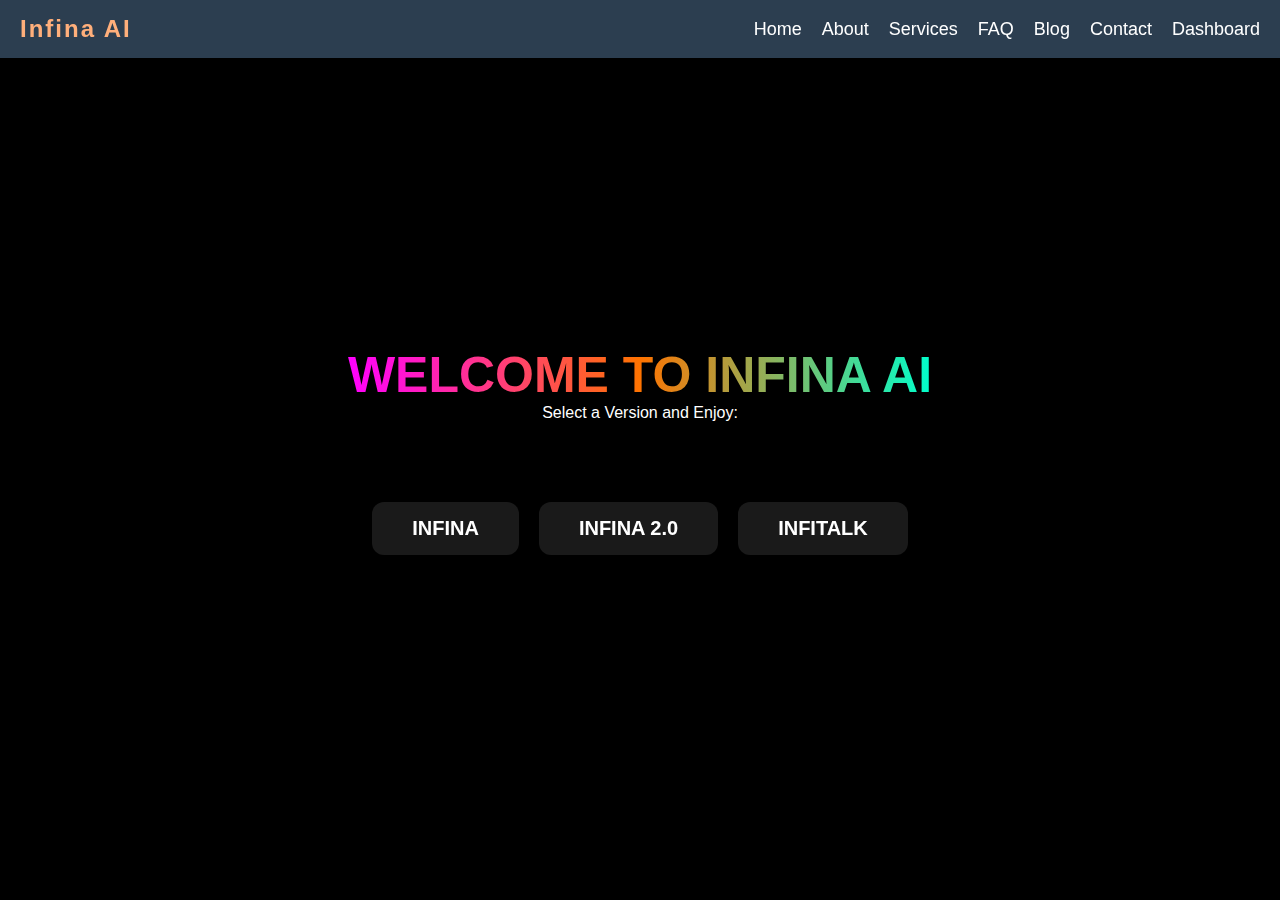
<file: index.html>
<!DOCTYPE html>
<html lang="en">
<head>
    <meta charset="UTF-8">
    <meta name="viewport" content="width=device-width, initial-scale=1.0">
    <link rel="shortcut icon" href="infina.png" type="image/x-icon">
    <title>Mayur-Code | Infina AI</title>
    <style>
         * {
            margin: 0;
            padding: 0;
            box-sizing: border-box;
            font-family: 'Poppins', sans-serif;
        }
        body {
            background-color: black; /* Background color changed to black */
            color: white;
            text-align: center;
            min-height: 100vh;
            display: flex;
            flex-direction: column;
            align-items: center;
            justify-content: center;
            overflow: hidden;
        }
        .navbar {
            position: fixed;
            top: 0;
            width: 100%;
            background-color: #2c3e50; /* Navbar color changed to dark blue */
            padding: 15px 20px;
            display: flex;
            justify-content: space-between;
            align-items: center;
            box-shadow: 0px 4px 10px rgba(0, 0, 0, 0.7);
            z-index: 1000;
        }
        .navbar h2 {
            color: #ffaf7b; /* Text color for navbar */
            font-size: 24px;
            letter-spacing: 2px;
        }
        .nav-links {
            list-style: none;
            display: flex;
            gap: 20px;
        }
        .nav-links li {
            display: inline;
        }
        .nav-links a {
            text-decoration: none;
            color: white;
            font-size: 18px;
            transition: 0.3s;
            cursor: pointer;
        }
        .nav-links a:hover {
            color: #ffaf7b; /* Hover color for links */
        }
        .menu-toggle {
            display: none;
            font-size: 24px;
            cursor: pointer;
            color: white;
        }
        @media (max-width: 768px) {
            .nav-links {
                display: none;
                flex-direction: column;
                position: absolute;
                top: 60px;
                right: 20px;
                background-color: #333;
                padding: 10px;
                border-radius: 8px;
            }
            .nav-links.active {
                display: flex;
            }
            .menu-toggle {
                display: block;
            }
        }
        .content-section {
            display: none;
            padding: 50px;
        }
        .active-section {
            display: block;
        }

        h1 {
            font-size: 50px;
            font-weight: bold;
            text-transform: uppercase;
            background: linear-gradient(90deg, #ff00ff, #ff7300, #00ffcc);
            -webkit-background-clip: text;
            -webkit-text-fill-color: transparent;
            animation: glow 1.5s infinite alternate;
        }
        @keyframes glow {
            from { text-shadow: 0 0 10px #ff7300; }
            to { text-shadow: 0 0 20px #ff00ff; }
        }
        .project-container {
            display: flex;
            justify-content: center;
            gap: 20px;
            margin-top: 80px;
            flex-wrap: wrap;
        }
        .project-btn {
            padding: 15px 40px;
            font-size: 20px;
            font-weight: bold;
            text-transform: uppercase;
            cursor: pointer;
            border: none;
            background: rgba(255, 255, 255, 0.1);
            backdrop-filter: blur(10px);
            color: white;
            border-radius: 12px;
            text-decoration: none;
            transition: 0.3s;
            box-shadow: 0px 4px 10px rgba(0, 0, 0, 0.3);
        }
        .project-btn:hover {
            background: rgba(255, 255, 255, 0.2);
            transform: translateY(-5px);
            box-shadow: 0px 6px 15px rgba(0, 0, 0, 0.5);
        }
    </style>
</head>
<body>
    <div class="navbar">
        <h2>Infina AI</h2>
        <span class="menu-toggle" onclick="toggleMenu()">☰</span>
        <ul class="nav-links">
            <li><a href="#" onclick="navigateTo('home')">Home</a></li>
            <li><a href="#" onclick="navigateTo('about')">About</a></li>
            <li><a href="#" onclick="navigateTo('services')">Services</a></li>
            <li><a href="#" onclick="navigateTo('faq')">FAQ</a></li>
            <li><a href="#" onclick="navigateTo('blog')">Blog</a></li>
            <li><a href="#" onclick="navigateTo('contact')">Contact</a></li>
            <li><a href="#" onclick="navigateTo('dashboard')">Dashboard</a></li>
        </ul>
    </div>
    <div id="home" class="content-section active-section">
        <h1>Welcome to Infina AI</h1>
        <p>Select a Version and Enjoy:</p>
        <div class="project-container">
            <a href="infina.html" class="project-btn">Infina</a>
            <a href="infina2.0.html" class="project-btn">Infina 2.0</a>
            <a href="infitalk.html" class="project-btn">InfiTalk</a>
        </div>
    </div>
    <div id="about" class="content-section">
        <h1>About Infina AI</h1>
        <p>
            Infina AI is a cutting-edge artificial intelligence assistant designed to transform the way you interact with technology. By leveraging advanced machine learning and natural language processing algorithms, Infina AI offers intelligent, context-aware responses, automating repetitive tasks and assisting with various needs.
        </p>
        <p>
            Whether you're seeking real-time information, managing daily tasks, or engaging with creative solutions, Infina AI is your personal assistant that grows smarter with every interaction. From providing insightful answers to executing complex commands, Infina AI is built to enhance your productivity, simplify your work, and make your digital experience more seamless.
        </p>
        <h2>Key Features:</h2>
        <ul>
            <li><strong>Smart Conversations:</strong> Engage in natural, human-like conversations and get personalized responses.</li>
            <li><strong>Task Automation:</strong> Automate daily tasks, manage reminders, and get recommendations for better time management.</li>
            <li><strong>Instant Information:</strong> Get quick access to real-time information on various topics, including news, weather, and more.</li>
            <li><strong>Customizable Preferences:</strong> Tailor the AI assistant to meet your specific needs, ensuring an optimal experience.</li>
            <li><strong>Secure and Private:</strong> Your data and conversations are handled with utmost security, ensuring your privacy is always protected.</li>
        </ul>
        <h2>Why Choose Infina AI?</h2>
        <p>
            With Infina AI, you're not just getting an assistant – you're gaining a tool that is constantly evolving and improving. Whether you're a professional looking for ways to boost productivity or an individual who needs a reliable personal assistant, Infina AI provides the support and functionality you need to excel in today's fast-paced digital world.
        </p>
        <p>
            Join thousands of users who have already made Infina AI their go-to assistant for a more efficient and connected life.
        </p>
    </div>
    <div id="services" class="content-section">
        <h1>Our Services</h1>
        <p>
            Infina AI offers a wide range of services that can assist you in various aspects of your life. Whether you are looking for task automation, personalized recommendations, or just need a smart assistant to help you through your day, Infina AI has something for everyone. Below are some of the core services we provide:
        </p>
        <div class="service-container">
            <div class="service-item">
                <h3>Task Automation</h3>
                <p>
                    Save time and reduce the complexity of daily tasks by automating routine activities such as reminders, to-do lists, email management, and scheduling.
                </p>
            </div>
            <div class="service-item">
                <h3>Personalized Recommendations</h3>
                <p>
                    Get customized recommendations based on your preferences. From entertainment suggestions to personalized learning paths, Infina AI tailors the experience just for you.
                </p>
            </div>
            <div class="service-item">
                <h3>Information Retrieval</h3>
                <p>
                    Quickly find relevant information on the web or local data. Whether it’s news, weather updates, traffic reports, or anything else, Infina AI provides accurate and up-to-date data.
                </p>
            </div>
            <div class="service-item">
                <h3>AI-Driven Analytics</h3>
                <p>
                    Gain valuable insights from your data using Infina AI’s analytics tools. It can analyze trends, make predictions, and help you optimize your workflows or decision-making.
                </p>
            </div>
            <div class="service-item">
                <h3>Smart Home Integration</h3>
                <p>
                    Control your smart home devices using Infina AI. From adjusting the thermostat to managing lights and security systems, Infina AI can help you create a more efficient and comfortable living environment.
                </p>
            </div>
        </div>
    </div>
    
    <div id="faq" class="content-section">
        <h1>Frequently Asked Questions (FAQ)</h1>
        <div class="faq-item">
            <h3>What is Infina AI?</h3>
            <p>Infina AI is an intelligent personal assistant designed to help you manage tasks, answer queries, and automate daily activities.</p>
        </div>
        <div class="faq-item">
            <h3>How do I use Infina AI?</h3>
            <p>You can start using Infina AI by simply engaging in a conversation or asking for assistance with any task.</p>
        </div>
        <div class="faq-item">
            <h3>Is Infina AI free to use?</h3>
            <p>Yes, Infina AI offers free access with premium features available for advanced users.</p>
        </div>
    </div>
    
    <div id="blog" class="content-section">
        <h1>Our Blog</h1>
        <p>Stay updated with the latest news and articles about AI and technology!</p>
    </div>
    <div id="contact" class="content-section">
        <h1>Contact Us</h1>
        <p>
            Have questions or feedback? We’d love to hear from you! Whether you're looking for more information on how to use Infina AI or need help with any technical issues, our support team is here to assist.
        </p>
        <h2>Reach Out to Us:</h2>
        <p>Email: <a href="mailto:aisaanvi1@gmail.com">support@saanviai.com</a></p>
        <p>Phone: +91 70285 07985</p>
        <p>Our team is available to help you Monday to Friday from 9 AM to 6 PM. For urgent matters, feel free to reach out via email, and we will get back to you as soon as possible.</p>
        <h3>Follow Us:</h3>
        <ul class="social-links">
            <li><a href="https://www.facebook.com/SaanviAI" target="_blank">Facebook</a></li>
            <li><a href="https://www.instagram.com/talktosaanvi?igsh=aDVtazJpeWxmdm9h" target="_blank">Twitter</a></li>
            <li><a href="https://www.instagram.com/SaanviAI" target="_blank">Instagram</a></li>
        </ul>
    </div>
    
    <div id="dashboard" class="content-section">
        <h1>User Dashboard</h1>
        <p>Welcome to your dashboard. Track your activities, manage settings, and much more.</p>
    </div>
    <script>
        function toggleMenu() {
            document.querySelector('.nav-links').classList.toggle('active');
        }
        function navigateTo(section) {
            document.querySelectorAll('.content-section').forEach(section => {
                section.classList.remove('active-section');
            });
            document.getElementById(section).classList.add('active-section');
        }
    </script>
</body>
</html>
</file>
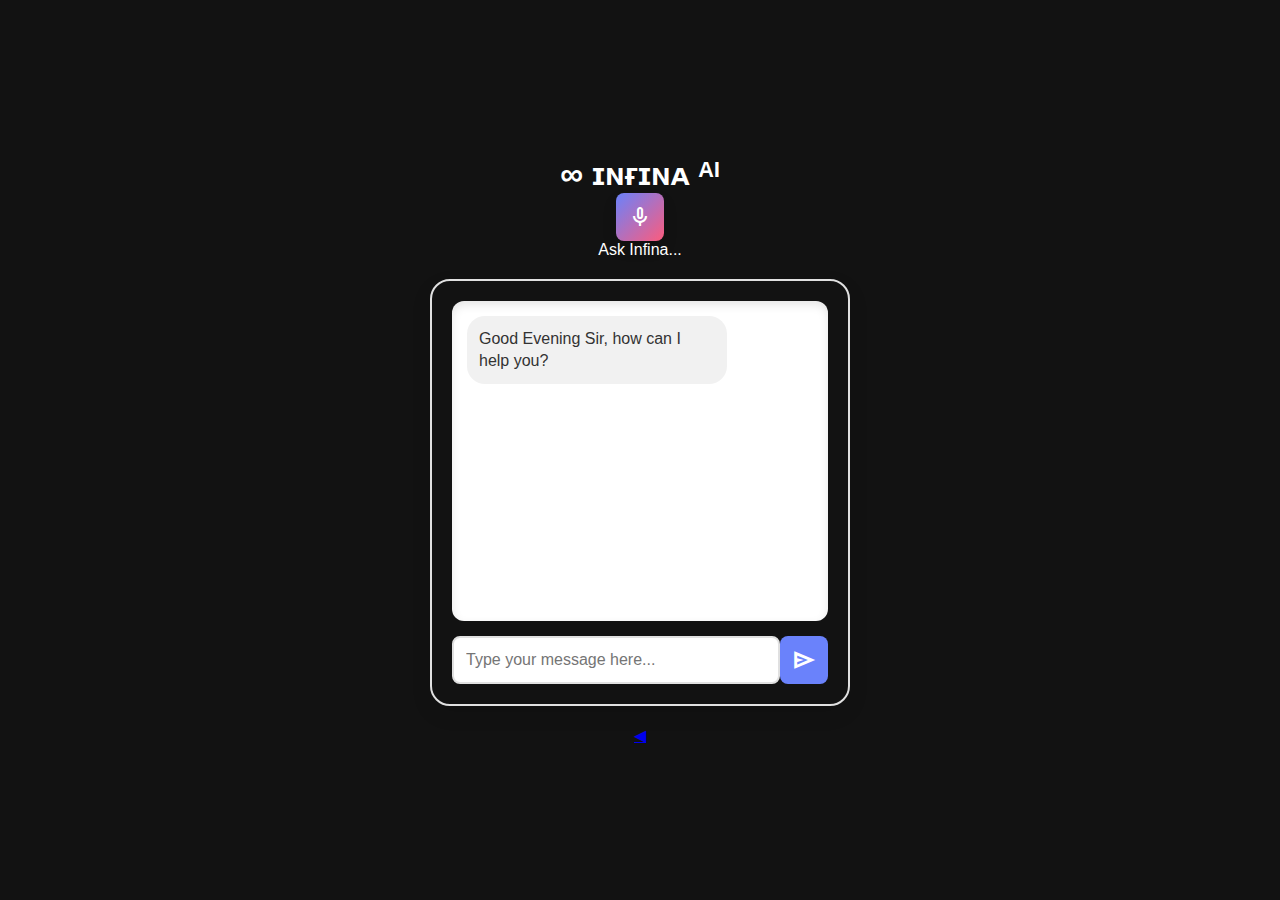
<file: infina.html>
<!DOCTYPE html>
<html lang="en">
<head>
    <meta charset="UTF-8">
    <meta name="viewport" content="width=device-width, initial-scale=1.0">
    <title>Infina Voice Assistant</title>
    <link rel="shortcut icon" href="infina.png" type="image/x-icon">
    <link rel="stylesheet" href="https://fonts.googleapis.com/css2?family=Material+Symbols+Outlined">
    <link rel="stylesheet" href="style.css">
</head>
<body>

    <h1> ∞ ɪɴғɪɴᴀ ᴬᴵ </h1>
   
    <button id="btn" class="material-symbols-outlined">mic</button>

    <p id="voice">Ask Infina...</p>
    <p id="content"></p>

    <!-- Chatbox Section -->
    <div class="chat-container">
        <div class="chat-box" id="chatBox">
            <!-- Chat messages dynamically added here -->
        </div>
        <div class="chat-input">
            <input type="text" id="userInput" placeholder="Type your message here...">
            <button id="sendBtn" class="material-symbols-outlined">send</button>
        </div>
    </div>

    <script src="script.js"></script>
    <a href="index.html">◀</a>

</body>
</html>
</file>
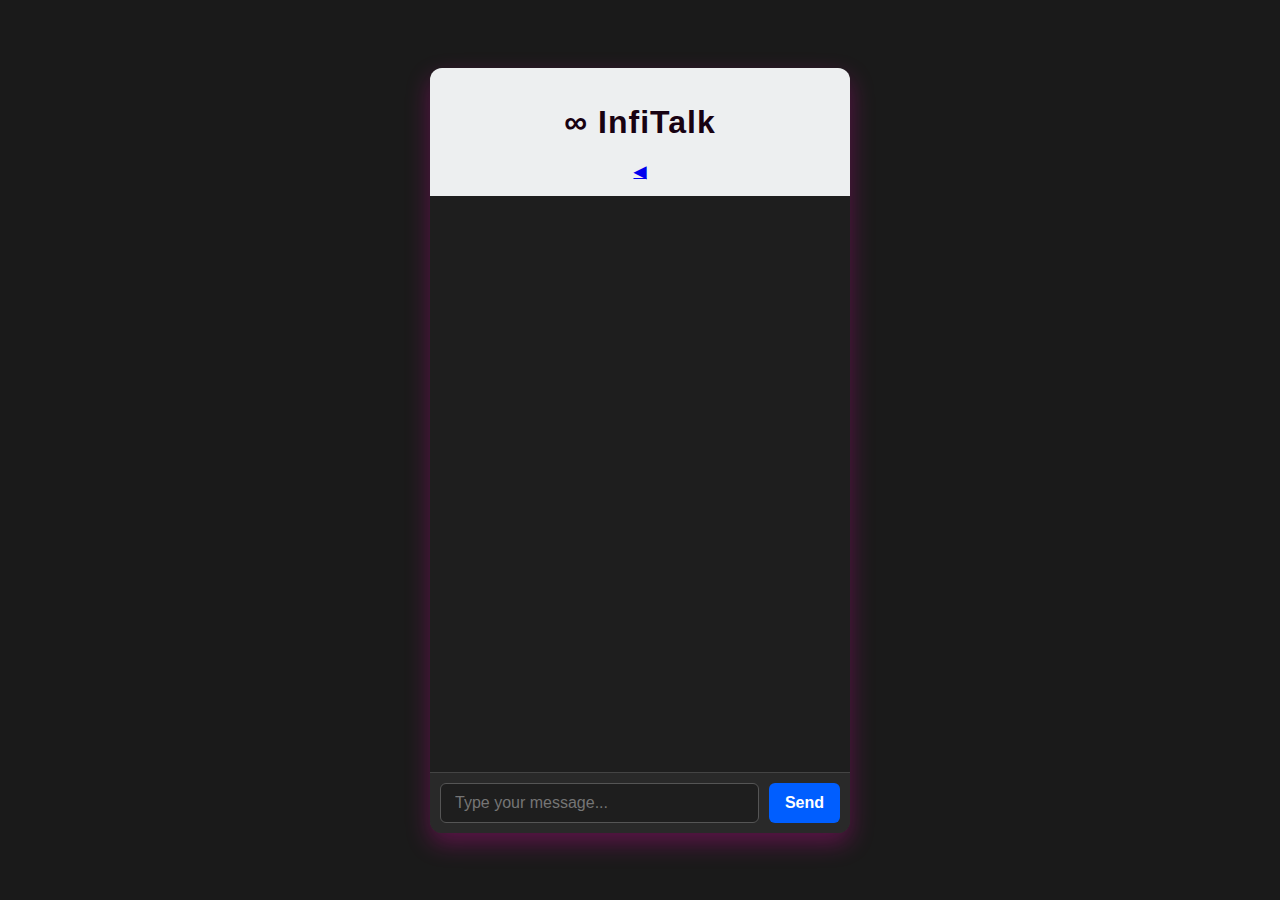
<file: infitalk.html>
<!DOCTYPE html>
<html lang="en">
<head>
    <meta charset="UTF-8">
    <meta name="viewport" content="width=device-width, initial-scale=1.0">
    <link rel="shortcut icon" href="infina.png" type="image/x-icon">
    
    <title>∞ InfiTalk</title>
    
    
    <style>





body {
    font-family: 'Roboto', sans-serif;
    margin: 0;
    padding: 0;
    background-color: #1a1a1a;
    display: flex;
    justify-content: center;
    align-items: center;
    height: 100vh;
    color: #f2f2f2;
}

.chat-container {
    width: 100%;
    max-width: 420px;
    background-color: #333333;
    border-radius: 12px;
    box-shadow: 0 10px 25px rgba(244, 5, 180, 0.3);
    overflow: hidden;
    display: flex;
    flex-direction: column;
    height: 85vh;
}

.chat-header {
    background-color: #edeff0;
    color: #180212;
    padding: 15px;
    text-align: center;
    font-size: 1rem ;
    font-weight: bold;
    letter-spacing: 1px;
}

.chat-messages {
    flex-grow: 1;
    padding: 15px;
    overflow-y: auto;
    background-color: #1e1e1e;
}

.message {
    display: flex;
    align-items: flex-start;
    margin-bottom: 10px;
    animation: slideIn 0.4s ease;
}

@keyframes slideIn {
    from {
        opacity: 0;
        transform: translateY(20px);
    }
    to {
        opacity: 1;
        transform: translateY(0);
    }
}

.message-content {
    padding: 12px 18px;
    border-radius: 8px;
    max-width: 75%;
    font-size: 1rem;
    word-wrap: break-word;
    box-shadow: 0 4px 8px rgba(0, 0, 0, 0.2);
}

.user-message {
    flex-direction: row-reverse;
}

.user-message .message-content {
    background-color: #005eff;
    color: #fff;
    margin-right: 10px;
}

.bot-message .message-content {
    background-color: #333;
    color: #d3d3d3;
    margin-left: 10px;
}

.profile-image {
    width: 36px;
    height: 36px;
    border-radius: 50%;
    margin: 0 8px;
    object-fit: cover;
}

.chat-input-container {
    display: flex;
    padding: 10px;
    background-color: #292929;
    border-top: 1px solid #444;
}

#user-input {
    flex-grow: 1;
    padding: 10px 14px;
    border: 1px solid #555;
    border-radius: 6px;
    font-size: 1rem;
    background-color: #1e1e1e;
    color: #f1f1f1;
    outline: none;
    transition: border-color 0.3s;
}

#user-input:focus {
    border-color: #005eff;
}

#send-button {
    padding: 10px 16px;
    background-color: #005eff;
    color: #fff;
    border: none;
    border-radius: 6px;
    margin-left: 10px;
    cursor: pointer;
    font-size: 1rem;
    font-weight: bold;
    transition: background-color 0.3s ease;
}

#send-button:hover {
    background-color: #0045cc;
}

#send-button:disabled {
    background-color: #333;
    cursor: not-allowed;
}

@media (max-width: 480px) {
    .chat-container {
        height: 100vh;
        border-radius: 0;
    }

    .chat-header {
        font-size: 1.3rem;
    }

    .message-content {
        font-size: 0.9rem;
    }
}

/* Custom Scrollbar */
::-webkit-scrollbar {
    width: 6px;
}

::-webkit-scrollbar-track {
    background: #292929;
}

::-webkit-scrollbar-thumb {
    background: #555;
    border-radius: 3px;
}

::-webkit-scrollbar-thumb:hover {
    background: #777;
}


    </style>
    
   
</head>
<body>
    <div class="chat-container">
        <div class="chat-header">
            <h1> ∞ InfiTalk </h1>
            <a href="index.html">◀</a>
        </div>

        <div class="chat-messages" id="chat-messages"></div>
        <div class="chat-input-container">
            <input type="text" id="user-input" placeholder="Type your message...">
            <button id="send-button">Send</button>
           
        </div>
    </div>

    
    <script>




const API_KEY = 'AIzaSyCQPrmwo44Ii5UHMfZZAimazxBMKRMgAt4'; 
const API_URL = `https://generativelanguage.googleapis.com/v1beta/models/gemini-2.0-flash:generateContent?key=${API_KEY}`;
const IMAGE_API_URL = 'https://api.unsplash.com/photos/random';
const IMAGE_API_KEY = 'YOUR_UNSPLASH_API_KEY';

const chatMessages = document.getElementById('chat-messages');
const userInput = document.getElementById('user-input');
const sendButton = document.getElementById('send-button');
const typingIndicator = document.createElement('div');
typingIndicator.classList.add('typing-indicator');
typingIndicator.textContent = '∞ is typing...';

async function generateResponse(prompt) {
    const response = await fetch(API_URL, {
        method: 'POST',
        headers: {
            'Content-Type': 'application/json',
        },
        body: JSON.stringify({
            contents: [{ parts: [{ text: prompt }] }]
        })
    });

    if (!response.ok) throw new Error('Failed to generate response');
    const data = await response.json();
    return data.candidates[0].content.parts[0].text;
}

async function fetchImage(query) {
    const response = await fetch(`${IMAGE_API_URL}?query=${encodeURIComponent(query)}&client_id=${IMAGE_API_KEY}`);
    if (!response.ok) throw new Error('Failed to fetch image');
    const data = await response.json();
    return data[0]?.urls?.small || '';
}

function cleanMarkdown(text) {
    return text.replace(/#{1,6}\s?/g, '')
        .replace(/\*\*/g, '')
        .replace(/\n{3,}/g, '\n\n')
        .trim();
}

function addMessage(message, isUser, isImage = false) {
    const messageElement = document.createElement('div');
    messageElement.classList.add('message', isUser ? 'user-message' : 'bot-message');

    const profileImage = document.createElement('img');
    profileImage.classList.add('profile-image');
    profileImage.src = isUser ? 'user.png' : 'infina.png';
    profileImage.alt = isUser ? 'User' : 'infina';

    const messageContent = document.createElement('div');
    messageContent.classList.add('message-content');

    if (isImage) {
        const imgElement = document.createElement('img');
        imgElement.src = message;
        imgElement.alt = 'Generated Image';
        imgElement.style.maxWidth = '100%';
        messageContent.appendChild(imgElement);
    } else {
        messageContent.textContent = message;
    }

    messageElement.appendChild(profileImage);
    messageElement.appendChild(messageContent);
    chatMessages.appendChild(messageElement);

    chatMessages.scrollTop = chatMessages.scrollHeight;
}

async function handleUserInput() {
    const userMessage = userInput.value.trim();
    if (userMessage) {
        addMessage(userMessage, true);
        userInput.value = '';
        sendButton.disabled = true;
        userInput.disabled = true;
        chatMessages.appendChild(typingIndicator);

        try {
            if (userMessage.startsWith('/image ')) {
                const query = userMessage.slice(7).trim();
                const imageUrl = await fetchImage(query);
                addMessage(imageUrl, false, true);
            } else {
                const botMessage = await generateResponse(userMessage);
                addMessage(cleanMarkdown(botMessage), false);
            }
        } catch (error) {
            console.error('Error:', error);
            addMessage('Sorry, I encountered an error. Please try again.', false);
        } finally {
            sendButton.disabled = false;
            userInput.disabled = false;
            userInput.focus();
            chatMessages.removeChild(typingIndicator);
        }
    }
}

sendButton.addEventListener('click', handleUserInput);
userInput.addEventListener('keypress', (e) => {
    if (e.key === 'Enter' && !e.shiftKey) {
        e.preventDefault();
        handleUserInput();
    }
});

const clearChatButton = document.createElement('button');
clearChatButton.textContent = 'Clear Chat';
clearChatButton.classList.add('clear-chat-button');
clearChatButton.addEventListener('click', () => {
    chatMessages.innerHTML = '';
});




    </script>





    
</body>
</html>
</file>
<file: style.css>
* {
    margin: 0;
    padding: 0;
    box-sizing: border-box;
}

body {
    font-family: 'Poppins', sans-serif;
    background-color: #121212;  /* Dark background remains */
    color: #fff;
    height: 100vh;
    display: flex;
    flex-direction: column;
    justify-content: center;
    align-items: center;
}

/* Main container */
.chat-container {
    width: 420px;
    max-width: 95%;
    margin: 20px auto;
    background: #121212;  /* Black background */
    border-radius: 20px;
    box-shadow: 0 8px 20px rgba(0, 0, 0, 0.1);
    padding: 20px;
    border: 2px solid #e0e0e0;
    position: relative;
}

/* Chatbox message area */
.chat-box {
    height: 320px;
    overflow-y: auto;
    border-radius: 12px;
    padding: 15px;
    background: #ffffff;  /* White background for chatbox */
    color: #333;
    box-shadow: inset 0 4px 10px rgba(0, 0, 0, 0.1);
    transition: box-shadow 0.3s ease;
}

.chat-box:hover {
    box-shadow: inset 0 4px 15px rgba(0, 0, 0, 0.2);
}

/* User & Bot messages */
.user-message,
.bot-message {
    max-width: 75%;
    padding: 12px;
    border-radius: 18px;
    font-size: 1em;
    line-height: 1.4;
    margin-bottom: 12px;
    display: flex;
    flex-direction: column;
    position: relative;
    animation: fadeIn 0.4s ease-in-out;
}

/* User messages */
.user-message {
    align-self: flex-end;
    background: linear-gradient(90deg, #6a82fb, #fc5c7d);  /* Soft blue-to-pink gradient */
    color: white;
    text-align: right;
}

/* Bot messages */
.bot-message {
    align-self: flex-start;
    background: #f1f1f1;  /* Light gray for bot messages */
    color: #333;
    text-align: left;
}

/* Message Meta (Date, Like button) */
.message-meta {
    display: flex;
    justify-content: space-between;
    align-items: center;
    margin-top: 6px;
    font-size: 0.9em;
    color: #999;
}

/* Like button */
.like-btn {
    background: none;
    border: none;
    color: #ff8a80;  /* Soft red for like button */
    cursor: pointer;
    font-size: 1.3em;
    transition: transform 0.3s ease, color 0.3s ease;
}

.like-btn:hover {
    transform: scale(1.3);
    color: #ff4081;
}

/* Smooth fade-in animation */
@keyframes fadeIn {
    from {
        opacity: 0;
        transform: translateY(-20px);
    }
    to {
        opacity: 1;
        transform: translateY(0);
    }
}

/* Chat Input */
.chat-input {
    display: flex;
    margin-top: 15px;
    justify-content: space-between;
}

.chat-input input {
    flex: 1;
    padding: 12px;
    border-radius: 8px;
    border: 2px solid #e0e0e0;
    background-color: #fff;  /* White background for input */
    color: #333;
    font-size: 1em;
    transition: all 0.3s ease;
}

.chat-input input:focus {
    border-color: #6a82fb;  /* Blue border on focus */
    background-color: #f8f8f8;
}

.chat-input button {
    padding: 12px;
    font-weight: bold;
    background: #6a82fb;  /* Blue button */
    color: white;
    border: none;
    border-radius: 8px;
    cursor: pointer;
    transition: all 0.3s ease;
}

.chat-input button:hover {
    background: #fc5c7d;  /* Pink on hover */
    transform: scale(1.1);
}

#btn {
    background: linear-gradient(135deg, #6a82fb, #fc5c7d);  /* Gradient matching chat */
    color: white;
    border: none;
    padding: 12px;
    border-radius: 8px;
    cursor: pointer;
    box-shadow: 0 8px 15px rgba(0, 0, 0, 0.1);
    transition: transform 0.3s ease, background 0.3s ease;
}

#btn:hover {
    background: linear-gradient(135deg, #fc5c7d, #6a82fb);  /* Reverse gradient on hover */
    transform: scale(1.1);
}

/* Input field focus */
.chat-input input:focus {
    outline: none;
    background-color: #f8f8f8;
}

/* Button focus styles */
.chat-input button:focus {
    outline: none;
}
</file>
